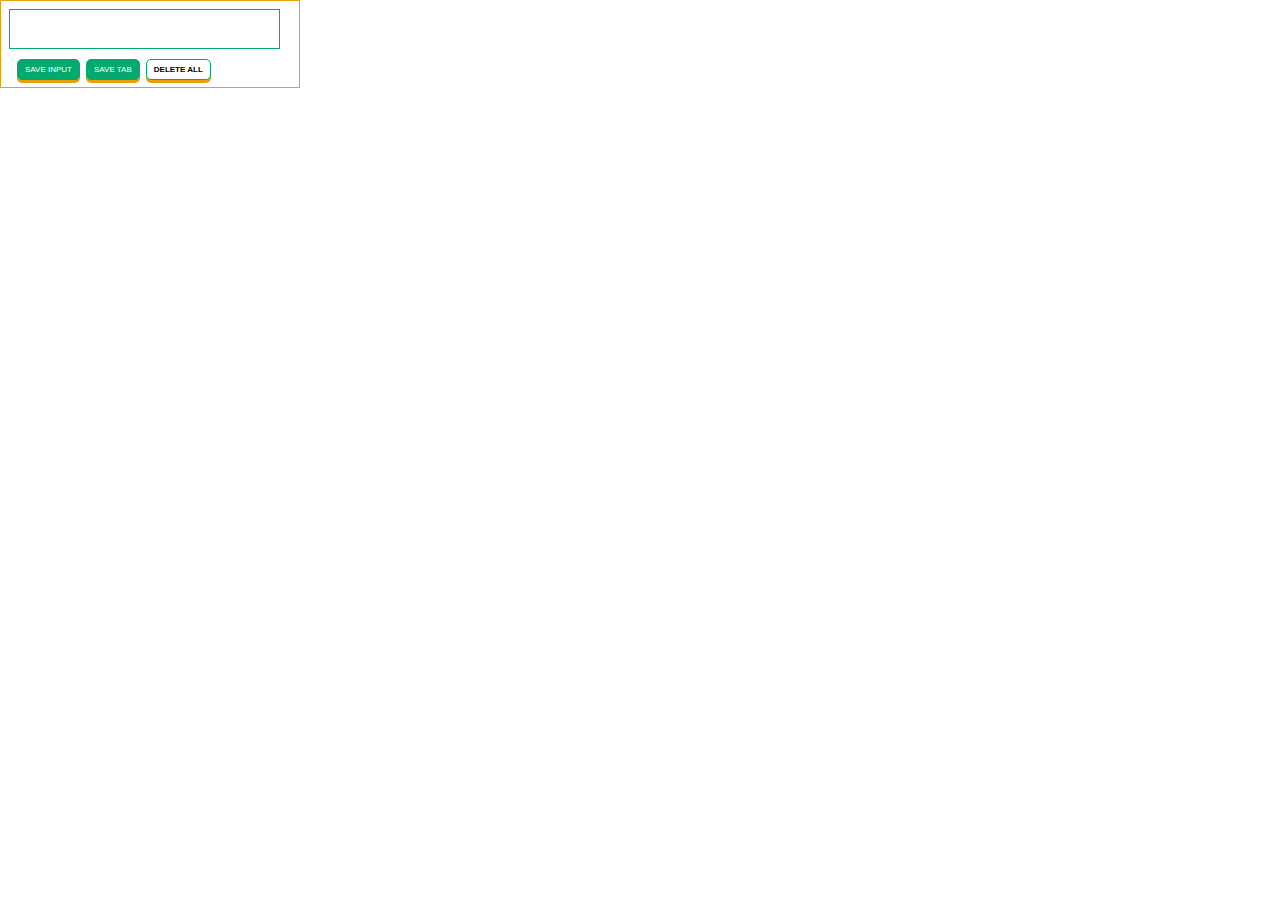
<file: index.html>
<!DOCTYPE html>
<html lang="en">
<head>
    <meta charset="UTF-8">
    <meta http-equiv="X-UA-Compatible" content="IE=edge">
    <meta name="viewport" content="width=device-width, initial-scale=1.0">
    <link rel="stylesheet" href="style.css">
    <title>Input tracker Chrome Extension</title>
</head>
<body>
    <section class="main-container">
        <div class="container">
            <textarea id="myTextarea"></textarea><br>
            <button id="save-input">SAVE INPUT</button>
            <button id="save-btn">SAVE TAB</button>
            <button id="delete-all-Item">DELETE ALL</button>
        </div>
        <ul id="Item-list"></ul>
    </section>
        <script src="script.js"></script>
</body>
</html>
</file>
<file: style.css>
:root {
  --color: #04aa6d;
  --borderColor: rgb(234, 160, 12);
}
* {
  margin: 0;
  padding: 0;
  box-sizing: border-box;
}

.main-container{
  display: flex;
  flex-direction: column;
  min-width: 300px;
  max-width: 300px;
  border: 1px solid var(--borderColor);
  max-height: 400px;
  overflow-y: auto;
}
.container {
  margin: -2px -40px 0px -11px;
  padding: 5px;
}

textarea {
  width: 80%;
  min-height: 20px;
  padding: 4px;
  border: 1px solid var(--color);
  box-sizing: border-box;
  resize: none;
  overflow: hidden;
  margin: 5px 0px 0px 14px;
}

#delete-all-Item {
  background-color: white;
  color: #000;
  font-weight: bold;
  border: 1px solid var(--color);
}

ul {
  margin: 0 10px;
  padding: 0px;
  font-size: 12px;
  list-style: none;
  font-family: system-ui;
  color: darkgoldenrod;
  font-weight: bold;
}
li {
  margin-top: 1px;
  /* line-height: 0.8; */
}

#delete-all-Item:active {
  background-color: #3e8e41;
  color: #fff;
  box-shadow: 0 5px var(--borderColor);
  transform: translateY(4px);
}
#delete-all-Item button:hover {
  background-color: #3e8e41;
}

.deleteItem,
.copyItem {
  font-size: 0.5rem;
  cursor: pointer;
  padding: 1px 1px;
  margin: 6px -20px 2px 20px;
}

.list-items {
  padding: 0.2rem 0rem;
}
button {
  display: inline-block;
  padding: 5px 7px;
  font-size: 8px;
  margin: 6px -20px 2px 22px;
  cursor: pointer;
  text-align: center;
  text-decoration: none;
  outline: none;
  color: #fff;
  background-color: var(--color);
  border: none;
  border-radius: 5px;
  box-shadow: 0 3px var(--borderColor);
  border: 1px solid var(--color);
}

button:active {
  background-color: #3e8e41;
  box-shadow: 0 5px var(--borderColor);
  transform: translateY(4px);
}
</file>
